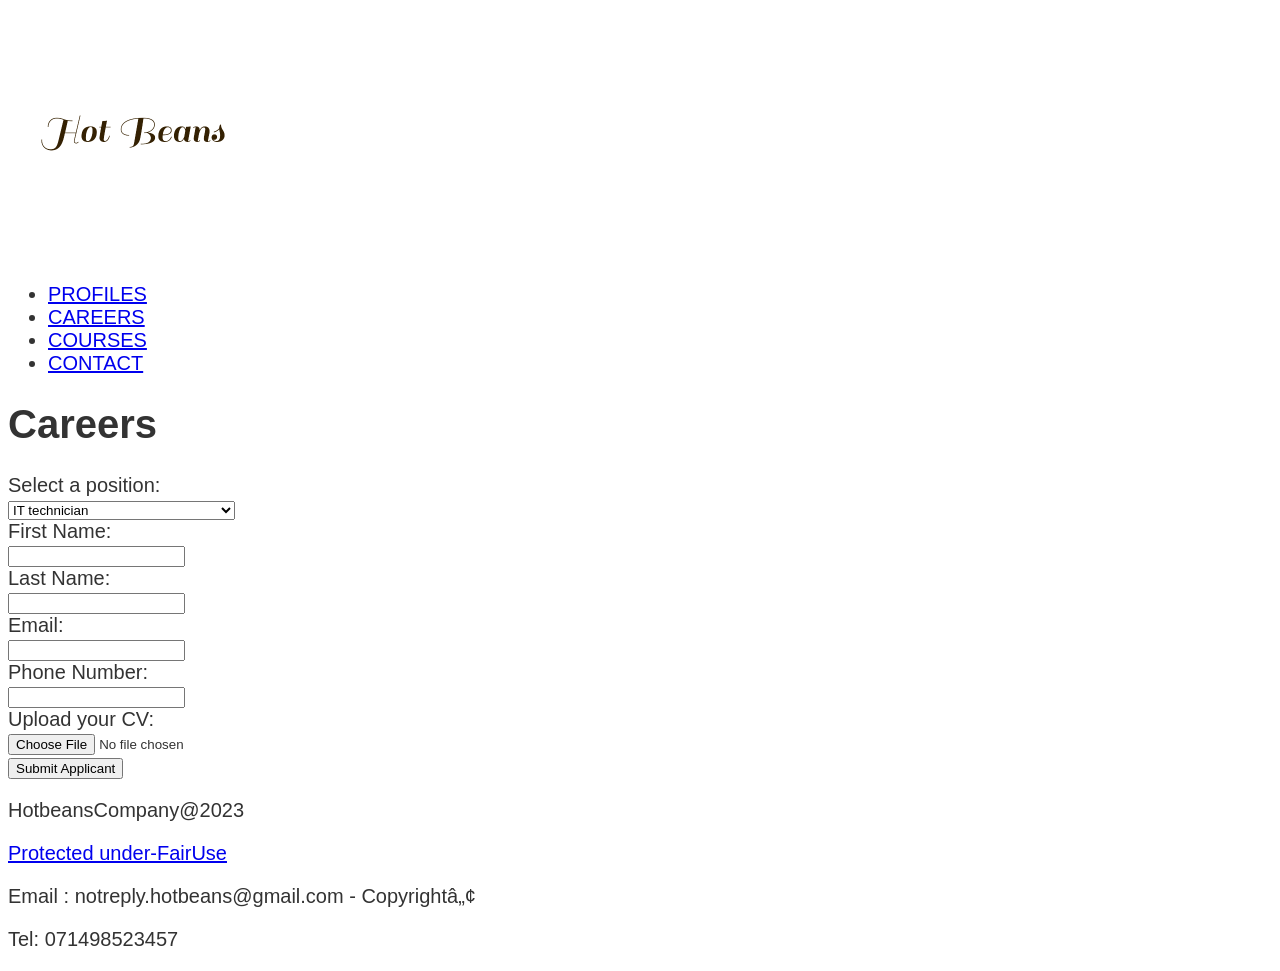
<file: Careers.html>
<!DOCTYPE html>
<html lang="en-UK">
<head>
    <!--Displays page title, allowing us to use certain fonts from google-->
    <link rel="preconnect" href="https://fonts.gstatic.com" crossorigin>
    <link rel="preconnect" href="https://fonts.googleapis.com">
    <link href="https://fonts.googleapis.com/css2?family=Bebas+Neue&family=Merriweather&family=Old+Standard+TT&family=Open+Sans:wght@400;500;600;700&display=swap" rel="stylesheet">
    <link href="https://fonts.googleapis.com/css2?family=Bebas+Neue&family=Old+Standard+TT&family=Open+Sans:wght@400;500;600;700&display=swap" rel="stylesheet">
    <script src="https://cdn.jsdelivr.net/npm/@popperjs/core@2.11.7/dist/umd/popper.min.js" integrity="sha384-zYPOMqeu1DAVkHiLqWBUTcbYfZ8osu1Nd6Z89ify25QV9guujx43ITvfi12/QExE" crossorigin="anonymous"></script>
    <script src="https://cdn.jsdelivr.net/npm/bootstrap@5.3.0-alpha3/dist/js/bootstrap.min.js" integrity="sha384-Y4oOpwW3duJdCWv5ly8SCFYWqFDsfob/3GkgExXKV4idmbt98QcxXYs9UoXAB7BZ" crossorigin="anonymous"></script>
    <meta name="viewport" content="width=device-width, initial-scale=1.0">
    <title>Careers</title>
    <link rel="stylesheet" href="style.css">
</head>
<body>
    <!--Creates  a class that allocates the links to the header class-->
    <section class="header"> 
        <nav>
            <a href="index.html"><img src="images/beanLogo.png" class="logo" width="250" height="250"></a>
            <div class="nav-links">
            </li>
                <ul>
                    <li><a href="Profiles.html">PROFILES</a></li>
                    <li><a href="Careers.html" class = "activeProfile">CAREERS</a></li>
                    <li><a href="Courses.html">COURSES</a></li>
                    <li><a href="Contact.html">CONTACT</a></li>
                </ul> 
            </div>
        </nav>
    </section> 
    <div class="Webpage2">
        <div class="Webpage-top">
          <h1>Careers</h1>
          <div class="txtContainer2"></div>
          <div class="careers-form">
            <form action="https://formspree.io/f/xnqyrnzp" method="POST"
              <label for="job_title">Select a position:</label><br>
              <select id="job_title" name="job">
                <option value="job1">IT technician</option>
                <option value="job2">Senior Web Developer - Front End</option>
                <option value="job3">Senior Web Developer - Back End</option>
                <option value="job4">Junior Web Developer - Front End</option>
                <option value="job5">Junior Web Developer - Back End</option>
              </select><br>
              <div class="form-row">
                <div class="form-group">
                  <label for="First_Name">First Name:</label><br>
                  <input type="text" id="First_Name" name="First_Name"><br>
                </div>
                <div class="form-group">
                  <label for="Last_Name">Last Name:</label><br>
                  <input type="text" id="Last_Name" name="Last_Name"><br>
                </div>
              </div>
              <div class="form-row">
                <div class="form-group">
                  <label for="email">Email:</label><br>
                  <input type="email" id="email" name="email"><br>
                </div>
                <div class="form-group">
                  <label for="phone">Phone Number:</label><br>
                  <input type="tel" id="phone" name="phone"><br>
                </div>
              </div>
      
              <div class="form-group">
                <label for="cv">Upload your CV:</label><br>
                <input type="file" id="cv" name="cv"><br>
              </div>
              <input type="submit" value="Submit Applicant">
            </form>
          </div>
        </div>
      </div>
      
        <!--The Footer-->
        <div class="Webpage-bottom2">
            <div class="bottom-text2"><p>HotbeansCompany@2023</p></div>
            <div class="bottom-text2"><p><a href="https://www.gov.uk/guidance/exceptions-to-copyright#teaching">Protected under-FairUse</a></p></div>
            <div class="bottom-text2"><p>Email : notreply.hotbeans@gmail.com - Copyright™</p></div>
            <div class="bottom-text2"><p>Tel: 071498523457</p></div>
        </div>
    </div> 
</body>
</html>
</file>
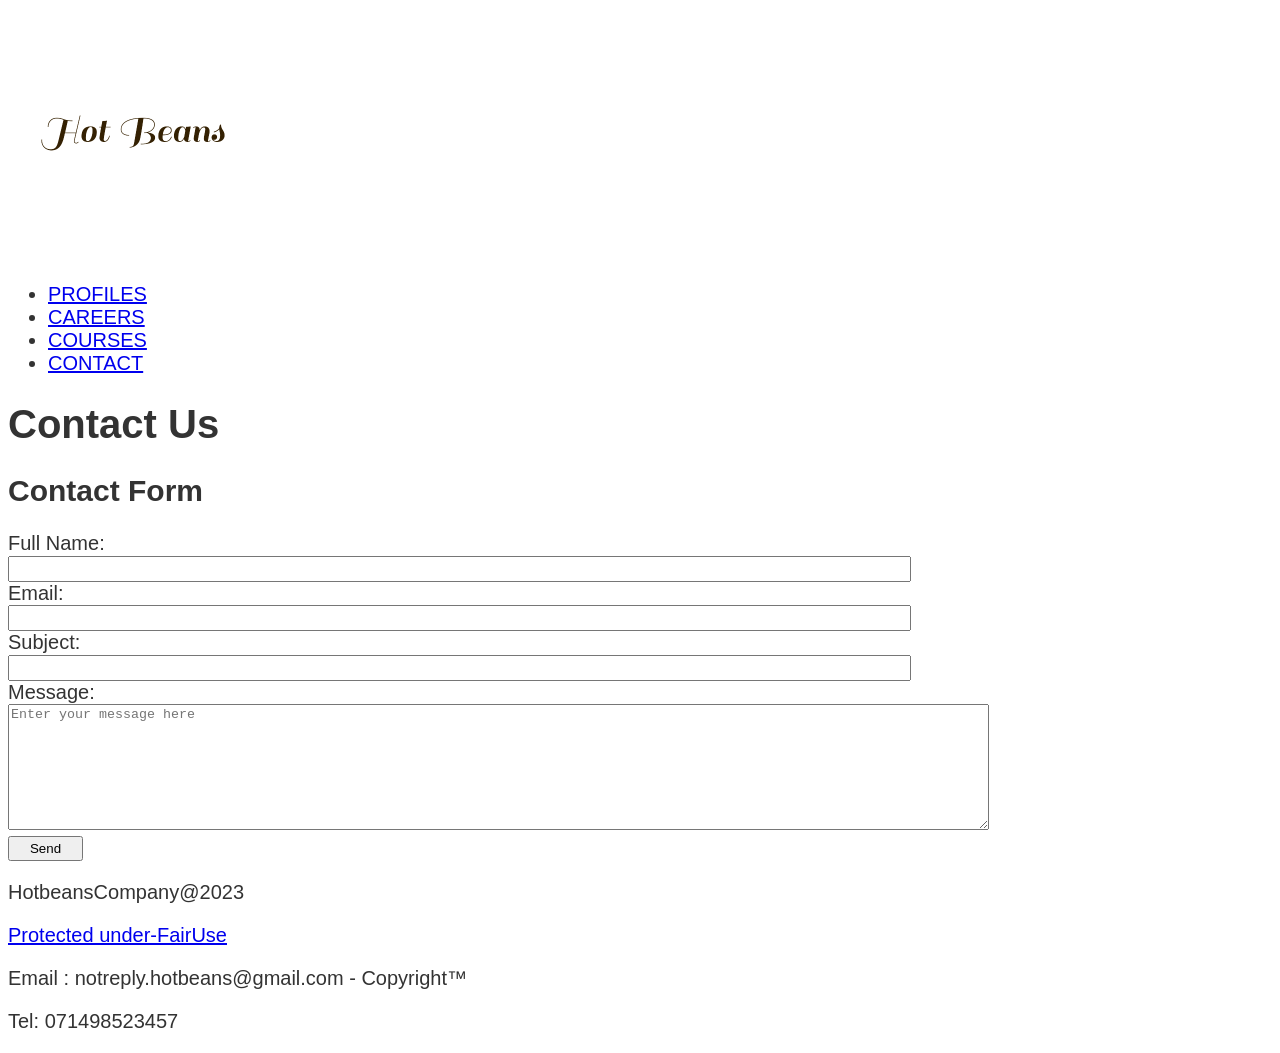
<file: Contact.html>
<!DOCTYPE html>
<html lang="en-UK">
<head>
    <!--Displays page title, allowing us to use certain fonts from google-->
    <link rel="preconnect" href="https://fonts.gstatic.com" crossorigin>
    <link rel="preconnect" href="https://fonts.googleapis.com">
    <link href="https://fonts.googleapis.com/css2?family=Bebas+Neue&family=Merriweather&family=Old+Standard+TT&family=Open+Sans:wght@400;500;600;700&display=swap" rel="stylesheet">
    <link href="https://fonts.googleapis.com/css2?family=Bebas+Neue&family=Old+Standard+TT&family=Open+Sans:wght@400;500;600;700&display=swap" rel="stylesheet">
    <meta name="viewport" content="width=device-width, initial-scale=1.0">
    <title>Contact</title>
    <link rel="stylesheet" href="style.css">
</head>
<body>
    <!--Creates  a class that allocates the links to the header class-->
    <section class="header"> 
        <nav>
            <a href="index.html"><img src="images/beanLogo.png" class="logo" width="250" height="250"></a>
            <div class="nav-links">
            </li>
                <ul>
                    <li><a href="Profiles.html">PROFILES</a></li>
                    <li><a href="Careers.html">CAREERS</a></li>
                    <li><a href="Courses.html">COURSES</a></li>
                    <li><a href="Contact.html"class = "activeProfile">CONTACT</a></li>

                </ul> 
            </div>
        </nav>
    </section> 
    <div class="Webpage3">
        <div class="Webpage-top">
            <h1>Contact Us</h1>
            <div class = "txtContainer3">
            </div>

            <!--The Contact Us Form-->
            <div class="contact-form">
                <form action="https://formspree.io/f/xnqyrnzp" method="POST">
                <h2>Contact Form</h2>
                    <label for="fullname">Full Name:</label><br>
                    <input type="text" id="fullname" name="fullname" style="width: 895px; height: 20px;"><br>

                    <label for="email">Email:</label><br>
                    <input type="email" id="email" name="email" style="width: 895px; height: 20px;"><br>
                    <label for="subject">Subject:</label><br>
                    <input type="text" id="subject" name="subject" style="width: 895px; height: 20px;"><br>
                    <label for="message">Message:</label><br>
                    <textarea name="message" id="message" rows="8" cols="120" placeholder="Enter your message here"></textarea><br>
                    <input type="submit" value="Send" style="width: 75px; height: 25px;">
                </form>
            </div>

        <!--The Footer-->
        <div class="Webpage-bottom3">
            <div class="bottom-text3"><p>HotbeansCompany@2023</p></div>
            <div class="bottom-text3"><p><a href="https://www.gov.uk/guidance/exceptions-to-copyright#teaching">Protected under-FairUse</a></p></div>
            <div class="bottom-text3"><p>Email : notreply.hotbeans@gmail.com - Copyright™</p></div>
            <div class="bottom-text3"><p>Tel: 071498523457</p></div>
        </div>
    </div> 
</body>
</html>
</file>
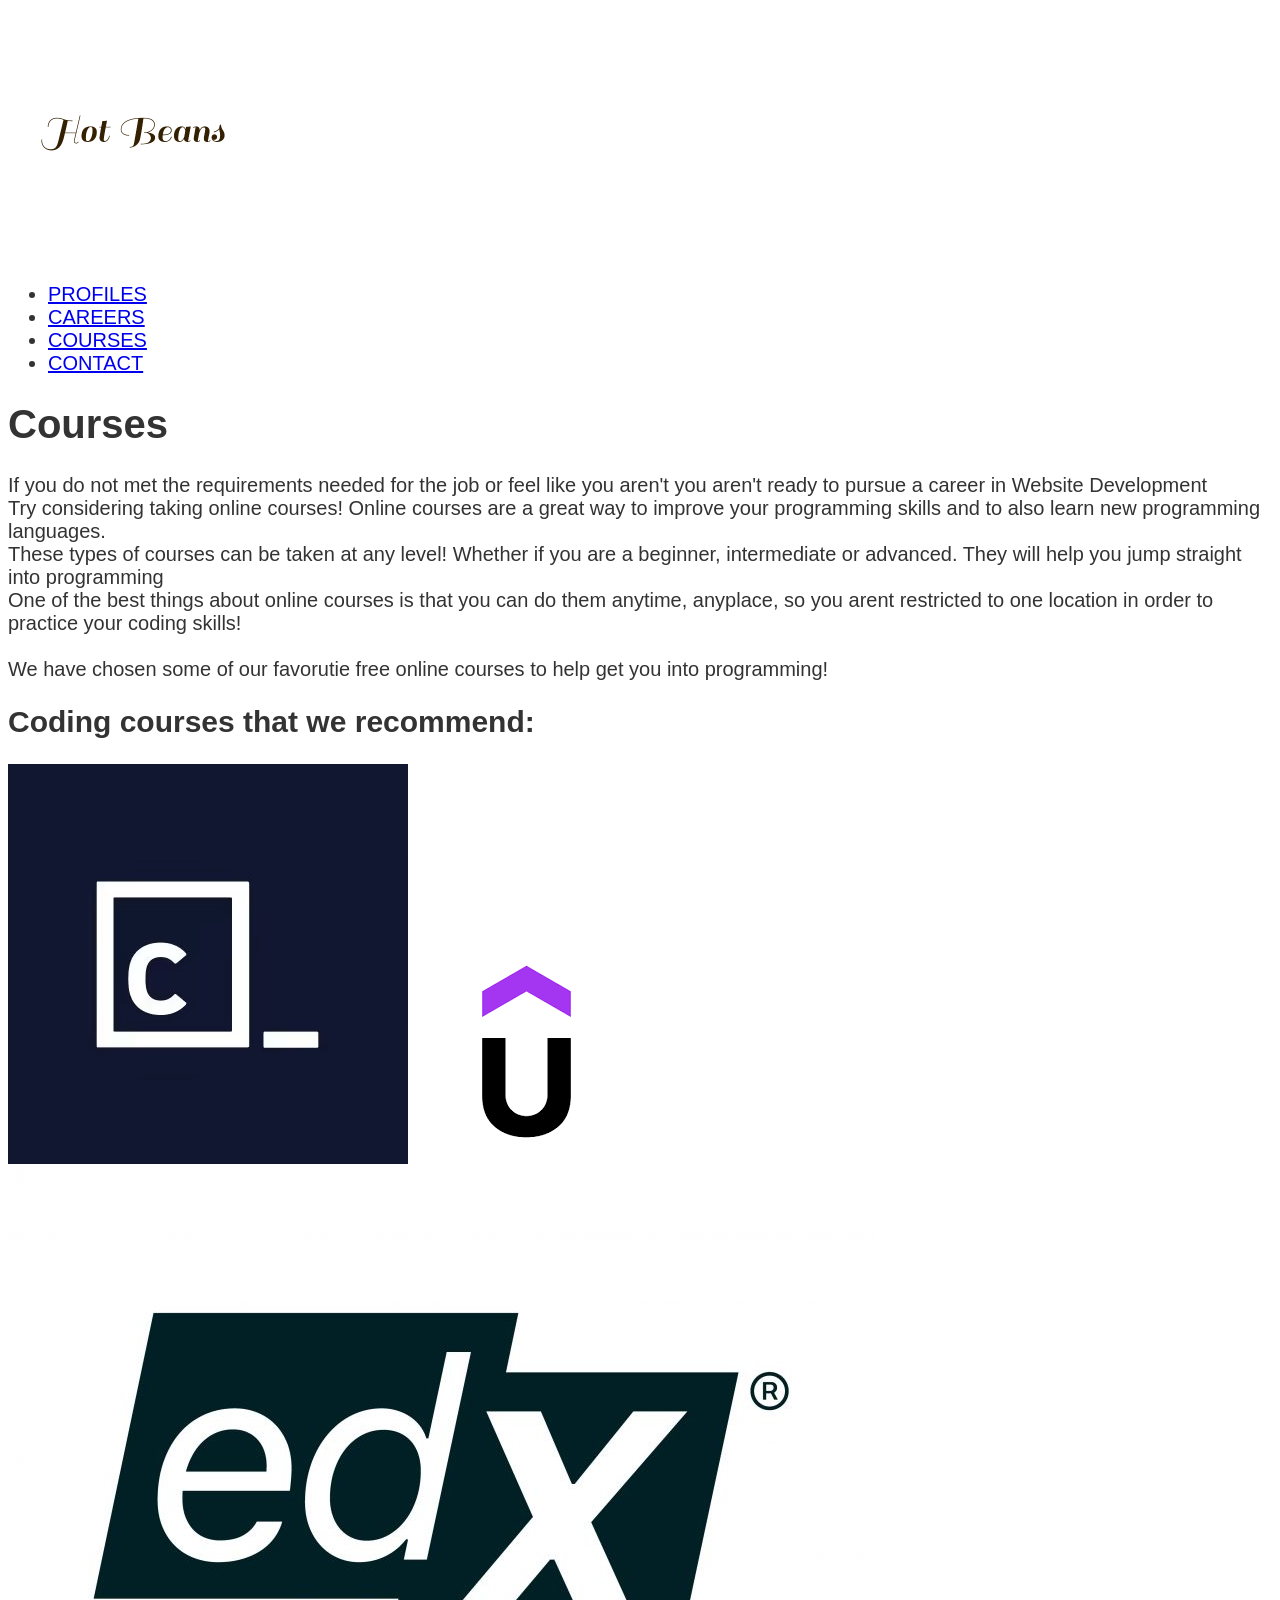
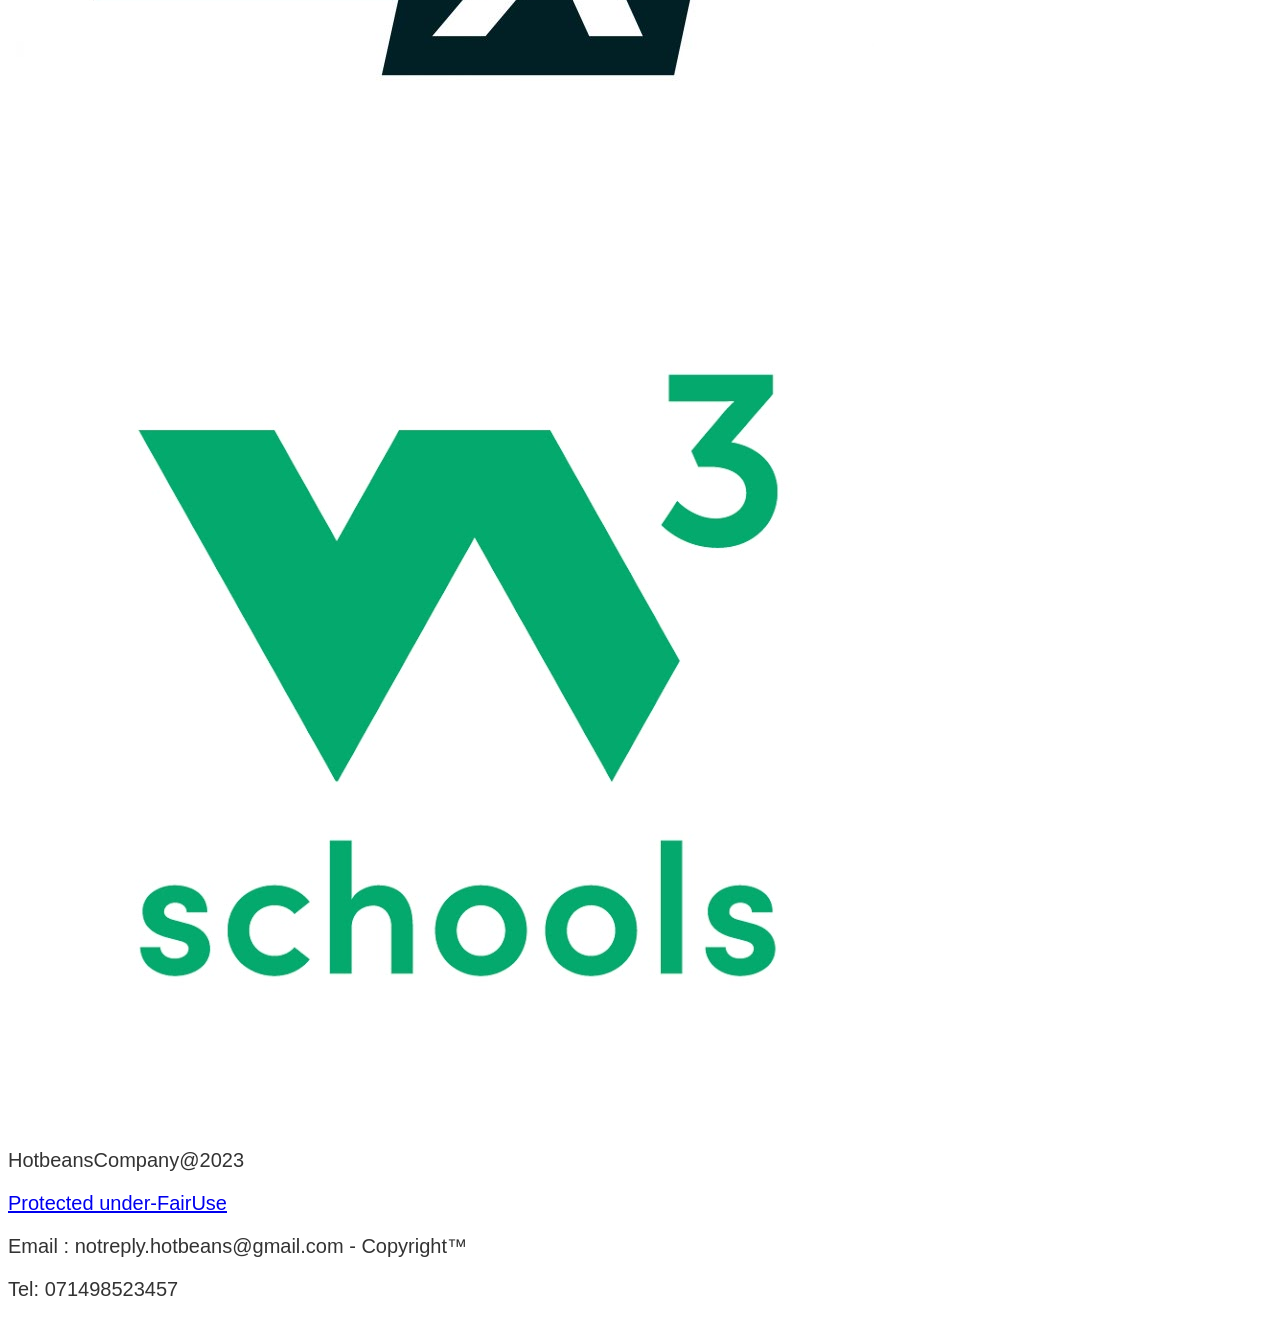
<file: Courses.html>
<!DOCTYPE html>
<html lang="en-UK">
<head>
    <!--Displays page title, allowing us to use certain fonts from google-->
    <link rel="preconnect" href="https://fonts.gstatic.com" crossorigin>
    <link rel="preconnect" href="https://fonts.googleapis.com">
    <link href="https://fonts.googleapis.com/css2?family=Bebas+Neue&family=Merriweather&family=Old+Standard+TT&family=Open+Sans:wght@400;500;600;700&display=swap" rel="stylesheet">
    <link href="https://fonts.googleapis.com/css2?family=Bebas+Neue&family=Old+Standard+TT&family=Open+Sans:wght@400;500;600;700&display=swap" rel="stylesheet">
    <meta name="viewport" content="width=device-width, initial-scale=1.0">
    <title>Courses</title>
    <link rel="stylesheet" href="style.css">
</head>
<body>
    <!--Creates  a class that allocates the links to the header class-->
    <section class="header"> 
        <nav>
            <a href="index.html"><img src="images/beanLogo.png" class="logo" width="250" height="250"></a>
            <div class="nav-links">
            </li>
                <ul>
                    <li><a href="Profiles.html">PROFILES</a></li>
                    <li><a href="Careers.html">CAREERS</a></li>
                    <li><a href="Courses.html"class = "activeProfile">COURSES</a></li>
                    <li><a href="Contact.html">CONTACT</a></li>
                </ul> 
            </div>
        </nav>
    </section> 
    <div class="Webpage3">
        <div class="Webpage-top">
            <h1>Courses</h1>
            <div class = "txtContainer3">
                <p>
                    If you do not met the requirements  needed for the job or feel like you aren't you aren't ready to pursue a career in Website Development <br>
                    Try considering taking online courses! Online courses are a great way to improve your programming skills and to also learn new programming languages. <br>
                    These types of courses can be taken at any level! Whether if you are a beginner, intermediate or advanced. They will help you jump straight into programming <br>
                    One of the best things about online courses is that you can do them anytime, anyplace, so you arent restricted to one location in order to practice your coding skills! <br>
                    <br>
                    We have chosen some of our favorutie free online courses to help get you into programming!

                </p>
            </div>
            <div class="CoursesToChoose">
                <div class="CoursesLinks">
                    <h2>Coding courses that we recommend:</h2>
                    <a href="https://www.codecademy.com/"><img src = "images/logoCodecademy.png"></a>
                    <a href="https://www.udemy.com/"><img src = "images/logoUdemy.png"></a>
                    <a href="https://www.edx.org//"><img src = "images/logoEDX.png"></a>
                    <a href="https://www.w3schools.com/"><img src = "images/Logo.w3schools.jpg"></a>
                </div>
        </div>
        <!--The Footer-->
        <div class="Webpage-bottom3">
            <div class="bottom-text3"><p>HotbeansCompany@2023</p></div>
            <div class="bottom-text3"><p><a href="https://www.gov.uk/guidance/exceptions-to-copyright#teaching">Protected under-FairUse</a></p></div>
            <div class="bottom-text3"><p>Email : notreply.hotbeans@gmail.com - Copyright™</p></div>
            <div class="bottom-text3"><p>Tel: 071498523457</p></div>
        </div>
    </div> 
</body>
</html>
</file>
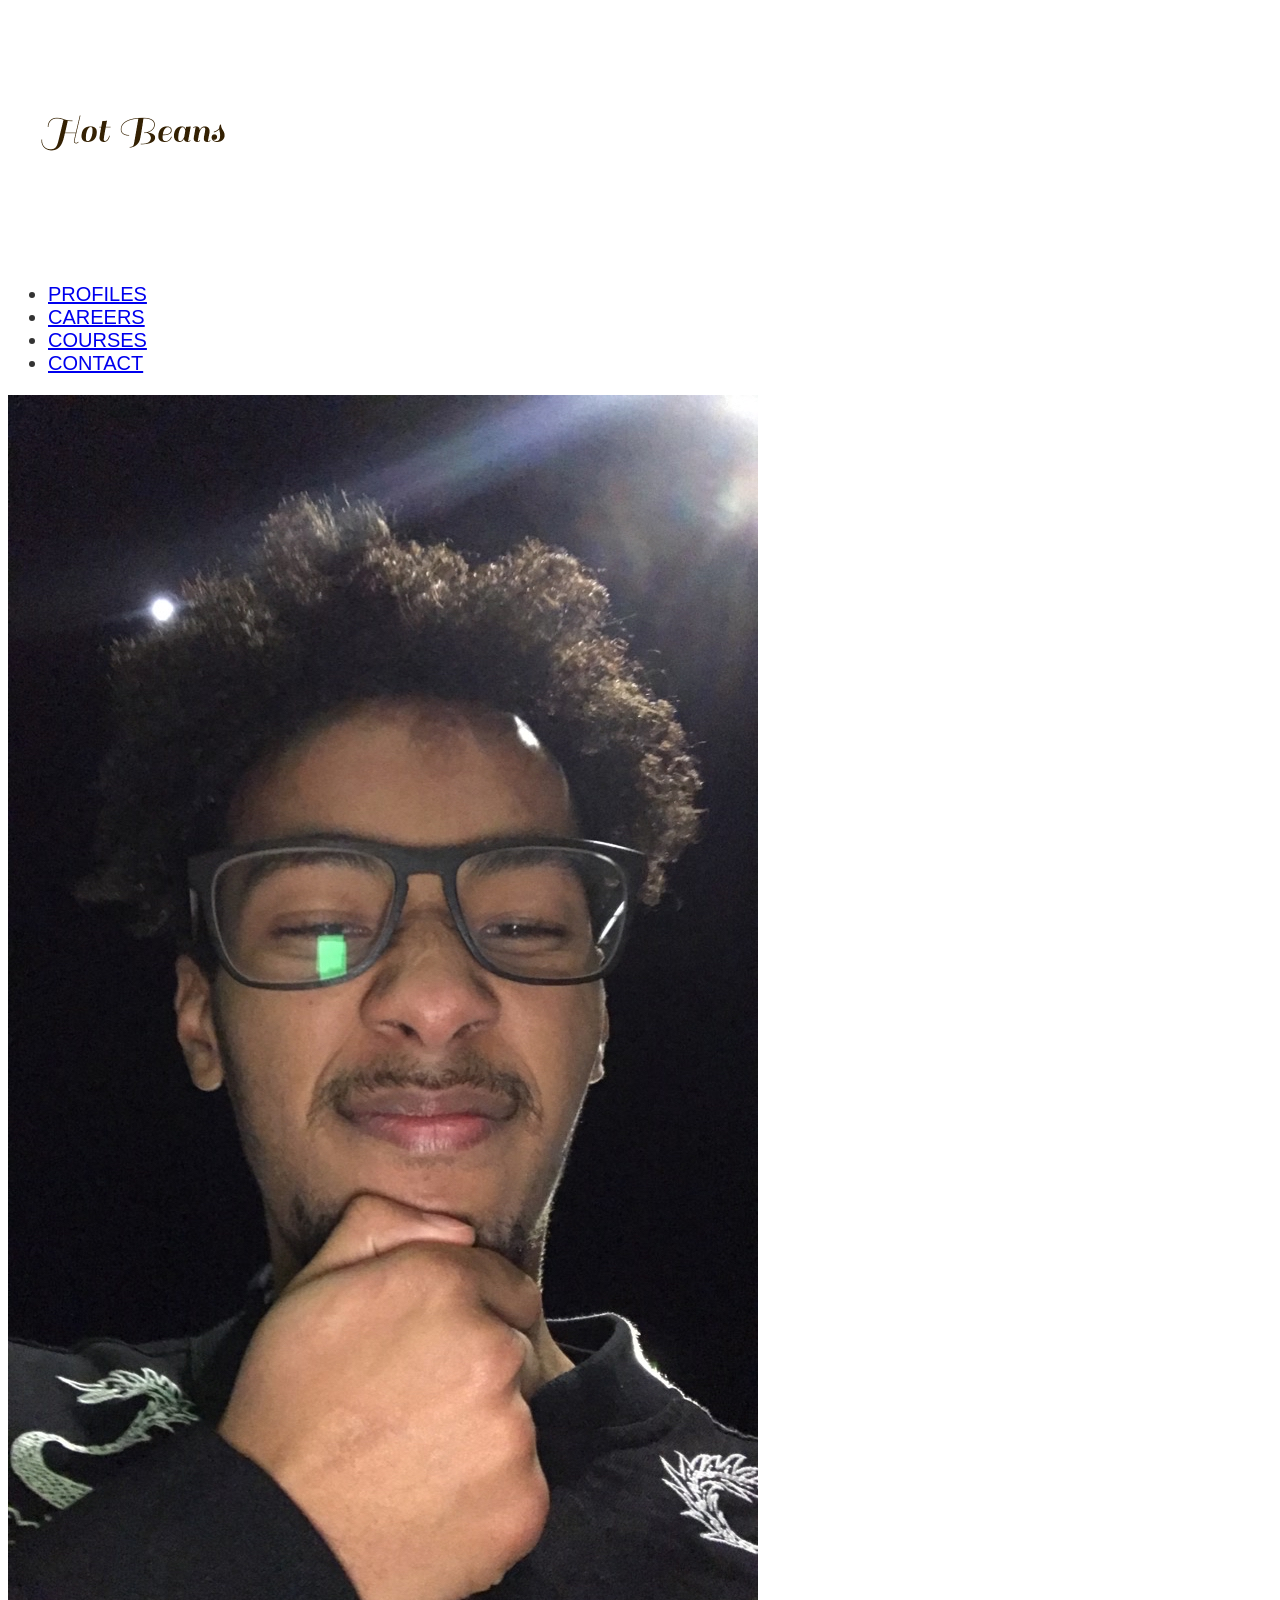
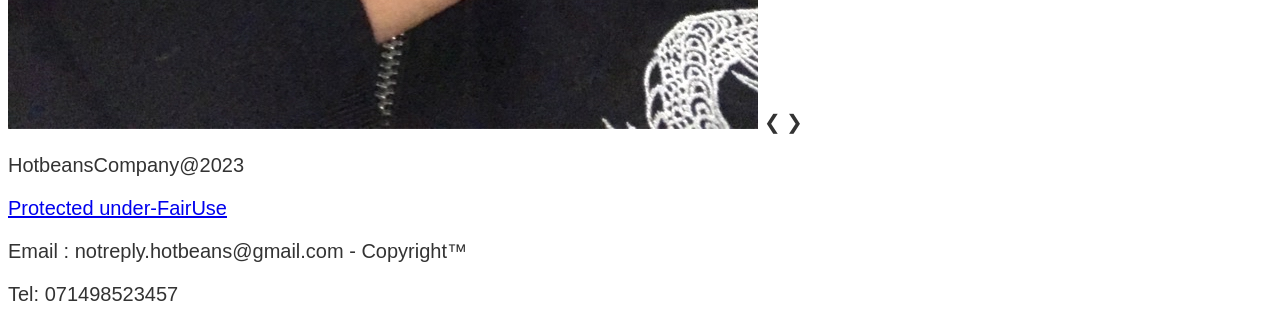
<file: Profiles.html>
<!DOCTYPE html>
<html lang="en-UK">
<head>
    <!--Displays page title, allowing us to use certain fonts from google-->

    <link rel="preconnect" href="https://fonts.gstatic.com" crossorigin>
    <link rel="preconnect" href="https://fonts.googleapis.com">
    <link href="https://fonts.googleapis.com/css2?family=Bebas+Neue&family=Merriweather&family=Old+Standard+TT&family=Open+Sans:wght@400;500;600;700&display=swap" rel="stylesheet">
    <link href="https://fonts.googleapis.com/css2?family=Bebas+Neue&family=Old+Standard+TT&family=Open+Sans:wght@400;500;600;700&display=swap" rel="stylesheet">
    <meta name="viewport" content="width=device-width, initial-scale=1.0">
    <title>Profiles</title>
    <link rel="stylesheet" href="style.css">
</head>
<body>
    <!--Creates  a class that allocates the links to the header class-->
    <section class="header"> 
        <nav>
            <a href="index.html"><img src="images/beanLogo.png" class="logo" width="250" height="250"></a>
            <div class="nav-links">
            </li>
                <ul>
                    <li><a href="Profiles.html" class = "activeProfile">PROFILES</a></li>
                    <li><a href="Careers.html">CAREERS</a></li>
                    <li><a href="Courses.html">COURSES</a></li>
                    <li><a href="Contact.html">CONTACT</a></li>
                </ul>
            </div>
        </nav>
    </section> 
    <div class="Webpage">
        <!-- Blue Box with 4 Profiles  -->
        <script src="script.js"></script>  <!-- Calls functions i created in order to create a carousel -->
        <div class="blue-box">
            <img src="images/ChristopherEcoli.png" alt="Image 1">
            <a class="prev" onclick="prevSlide()">&#10094;</a> 
            <a class="next" onclick="nextSlide()">&#10095;</a>
        </div>

        <!--The Footer-->
        <div class="Webpage-bottom1">
            <div class="bottom-text1"><p>HotbeansCompany@2023</p></div>
            <div class="bottom-text1"><p><a href="https://www.gov.uk/guidance/exceptions-to-copyright#teaching">Protected under-FairUse</a></p></div>
            <div class="bottom-text1"><p>Email : notreply.hotbeans@gmail.com - Copyright™</p></div>
            <div class="bottom-text1"><p>Tel: 071498523457</p></div>
        </div>
    </div>
</body>
</html>
</file>
<file: style.css>
body{
	font-size: 20px;
	font-family: sans-serif;
	color: #333;
}
.question{
	font-weight: 600;
}
.answers {
    margin-bottom: 20px;
}
#submit{
	font-family: sans-serif;
	font-size: 20px;
	background-color: #297;
	color: #fff;
	border: 0px;
	border-radius: 3px;
	padding: 20px;
	cursor: pointer;
	margin-bottom: 20px;
}
#submit:hover{
	background-color: #3a8;
}
</file>
